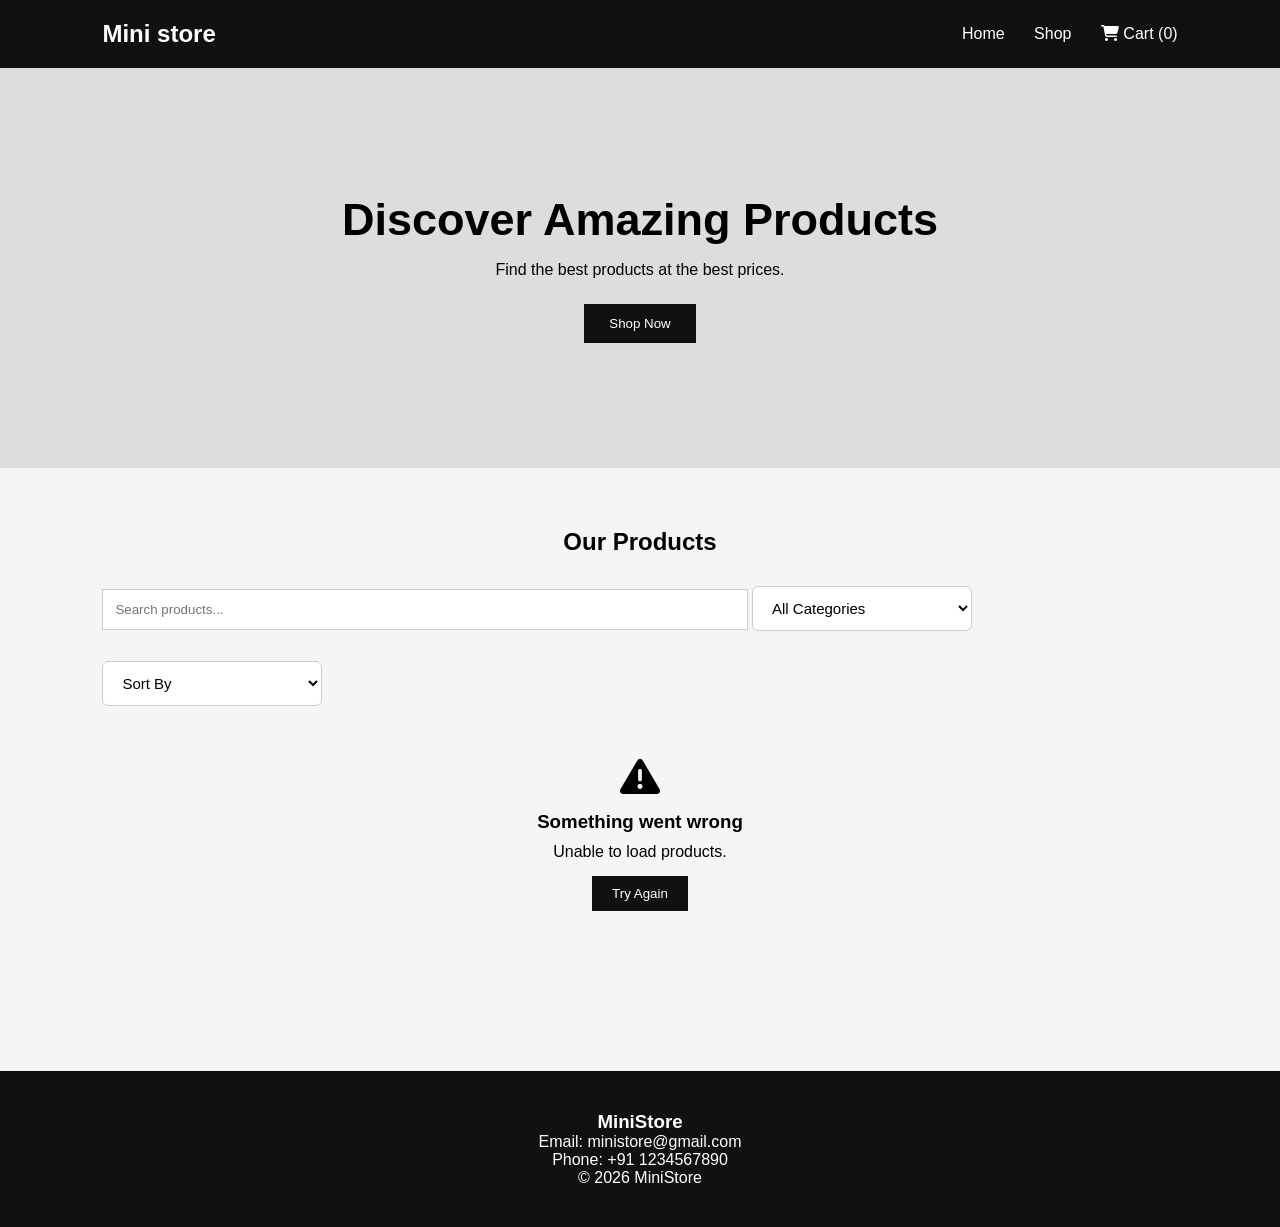
<file: index.html>
<!DOCTYPE html>
<html lang="en">

<head>
    <meta charset="UTF-8">
    <meta name="viewport" content="width=device-width, initial-scale=1.0">
    <title>Products</title>
    <link rel="stylesheet" href="style.css">
    <link rel="stylesheet" href="https://cdnjs.cloudflare.com/ajax/libs/font-awesome/6.5.2/css/all.min.css">
</head>

<body>

    <nav>
        <h2>Mini store</h2>
        <div>
            <a href="#">Home</a>
            <a href="#products">Shop</a>
            <a href="cart.html" id="cart-btn">
                <i class="fa-solid fa-cart-shopping"></i>
                Cart (<span id="cart-count">0</span>)
            </a>
        </div>
    </nav>

    <section class="hero">
        <div>
            <h1>Discover Amazing Products</h1>
            <p>Find the best products at the best prices.</p>
            <button onclick="scrollToProducts()">
                Shop Now
            </button>

        </div>
    </section>

    <section id="products">
        <h2>Our Products</h2>
        <input type="text" id="search" placeholder="Search products...">
        <select id="category">
            <option value="all">All Categories</option>
            <option value="men's clothing">Men's Clothing</option>
            <option value="women's clothing">Women's Clothing</option>
            <option value="jewelery">Jewelery</option>
            <option value="electronics">Electronics</option>
        </select>
        <select id="sort">
            <option value="default">Sort By</option>
            <option value="price-high">Price: High to Low</option>
            <option value="price-low">Price: Low to High</option>
            <option value="name-az">Name: A to Z</option>
            <option value="name-za">Name: Z to A</option>
            <option value="rating">Rating: High to Low</option>
        </select>

        <div id="product-container"></div>

    </section>

    <footer>

        <h3>MiniStore</h3>
        <p>Email: ministore@gmail.com</p>
        <p>Phone: +91 1234567890</p>
        <p>© 2026 MiniStore</p>

    </footer>

    <script src="script.js"></script>

</body>

</html>
</file>
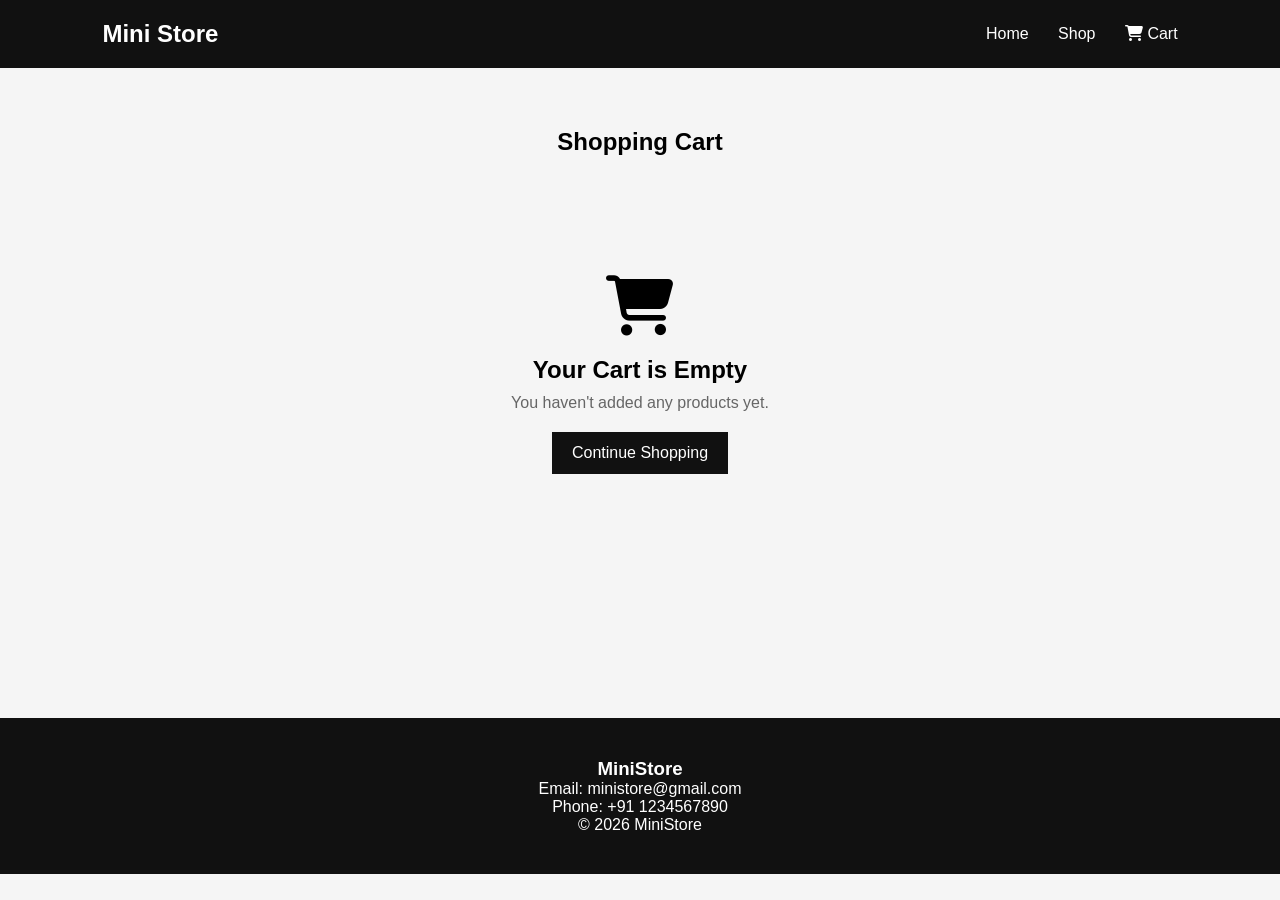
<file: cart.html>
<!DOCTYPE html>
<html lang="en">

<head>
    <meta charset="UTF-8">
    <meta name="viewport" content="width=device-width, initial-scale=1.0">
    <title>My Cart</title>
    <link rel="stylesheet" href="style.css">
    <link rel="stylesheet"
        href="https://cdnjs.cloudflare.com/ajax/libs/font-awesome/6.5.2/css/all.min.css">
</head>
<body>

    <nav>
        <h2>Mini Store</h2>
        <div>
            <a href="index.html">Home</a>
            <a href="index.html#products">Shop</a>
            <a href="cart.html">
                <i class="fa-solid fa-cart-shopping"></i>
                Cart
            </a>
        </div>
    </nav>

    <section class="cart-section">
        <h1>Shopping Cart</h1>
        <div id="cart-container"></div>
    </section>

    <footer>
        <h3>MiniStore</h3>
        <p>Email: ministore@gmail.com</p>
        <p>Phone: +91 1234567890</p>
        <p>© 2026 MiniStore</p>
    </footer>

    <script src="script.js"></script>

</body>

</html>
</file>
<file: style.css>
* {
    margin: 0;
    padding: 0;
    box-sizing: border-box;
}

body {
    font-family: Arial, sans-serif;
    background: #f5f5f5;
}


nav {
    background: #111;
    color: white;
    display: flex;
    justify-content: space-between;
    align-items: center;
    padding: 20px 8%;
}

nav a {
    color: white;
    text-decoration: none;
    margin-left: 25px;
}


.hero {
    min-height: 400px;
    display: flex;
    justify-content: center;
    align-items: center;
    text-align: center;
    background: #ddd;
}

.hero h1 {
    font-size: 45px;
    margin-bottom: 15px;
}

.hero p {
    margin-bottom: 25px;
}

button {
    background: #111;
    color: white;
    border: none;
    padding: 12px 25px;
    cursor: pointer;
}


#products {
    padding: 60px 8%;
}

#products h2 {
    text-align: center;
    margin-bottom: 30px;
}


#search,
#category {
    padding: 12px;
    margin-bottom: 30px;
    border: 1px solid #ccc;
}

#search {
    width: 60%;
}

#category {
    width: 200px;
}


#product-container {
    display: grid;
    grid-template-columns:
        repeat(auto-fit, minmax(220px, 1fr));
    gap: 25px;
}


.card {
    background: white;
    padding: 20px;
    border-radius: 10px;
    box-shadow: 0 4px 15px rgba(0,0,0,0.1);
    transition: 0.3s;
}

.card:hover {
    transform: translateY(-5px);
}



.card img {
    width: 100%;
    height: 220px;
    object-fit: contain;
    margin-bottom: 15px;
}


.card h3 {
    font-size: 17px;
    margin-bottom: 10px;
}

.price {
    font-size: 20px;
    font-weight: bold;

    margin: 10px 0;
}

.category {
    color: #777;
    font-size: 14px;
}


.rating {
    margin: 10px 0;
}

.rating i {
    color: #ffc107;
    margin-right: 5px;
}


footer {
    background: #111;
    color: white;
    text-align: center;
    padding: 40px;
    margin-top: 50px;
}

.quantity {
    display: flex;
    align-items: center;
    gap: 15px;
    margin-bottom: 15px;
}

.quantity button {
    width: 35px;
    height: 35px;
    padding: 0;
    font-size: 18px;
}

.quantity span {
    font-size: 18px;
    font-weight: bold;
}

.loading,
.message {
    text-align: center;
    padding: 50px;
    width: 100%;
}

.loading {
    font-size: 20px;
}

.message i {
    font-size: 40px;
    margin-bottom: 15px;
}

.message h3 {
    margin-bottom: 10px;
}

.message button {
    margin-top: 15px;
    padding: 10px 20px;
    background: #111;
    color: white;
    border: none;
    cursor: pointer;
}



.cart-section {
    padding: 60px 8%;
    min-height: 600px;
}

.cart-section h1 {
    text-align: center;
    margin-bottom: 40px;
}


.cart-item {
    display: flex;
    gap: 30px;
    background: white;
    padding: 25px;
    margin-bottom: 20px;
    border-radius: 10px;
    box-shadow: 0 4px 15px rgba(0, 0, 0, 0.08);
}


.cart-image {
    width: 180px;
    height: 180px;

    display: flex;
    justify-content: center;
    align-items: center;
}

.cart-image img {
    width: 100%;
    height: 100%;

    object-fit: contain;
}


.cart-details {
    flex: 1;
}

.cart-details h3 {
    margin-bottom: 10px;
}

.cart-details p {
    margin: 8px 0;
}

.cart-price {
    font-size: 20px;
    font-weight: bold;
}


.cart-quantity {
    display: flex;
    align-items: center;
    gap: 15px;
    margin: 15px 0;
}

.cart-quantity button {
    width: 35px;
    height: 35px;
    border: none;
    background: #111;
    color: white;
    cursor: pointer;
}

.cart-quantity span {
    font-size: 18px;
    font-weight: bold;
}



.item-total {
    font-size: 17px;
}


.remove-btn {
    border: none;
    background: #dc3545;
    color: white;
    padding: 9px 15px;
    cursor: pointer;
    border-radius: 5px;
}

.remove-btn:hover {
    background: #bb2d3b;
}


.cart-summary {
    background: white;
    max-width: 450px;
    margin-left: auto;
    padding: 25px;
    border-radius: 10px;
    box-shadow: 0 4px 15px rgba(0, 0, 0, 0.08);
}

.cart-summary h2 {
    margin-bottom: 20px;
}


.summary-row {
    display: flex;
    justify-content: space-between;
    padding: 12px 0;
    border-bottom: 1px solid #ddd;
}

.grand-total {
    font-size: 20px;
    font-weight: bold;
}


.checkout-btn {
    width: 100%;
    margin-top: 20px;
    padding: 13px;
    background: #111;
    color: white;
    border: none;
    cursor: pointer;
    font-size: 16px;
}

.checkout-btn:hover {
    background: #333;
}



.empty-cart {
    text-align: center;
    padding: 80px 20px;
}

.empty-cart i {
    font-size: 60px;
    margin-bottom: 20px;
}

.empty-cart h2 {
    margin-bottom: 10px;
}

.empty-cart p {
    color: #666;
    margin-bottom: 20px;
}

.empty-cart a {
    display: inline-block;
    padding: 12px 20px;
    background: #111;
    color: white;
    text-decoration: none;
}


#products {
    padding: 60px 8%;
}

#products h2 {
    text-align: center;
    margin-bottom: 30px;
}


.filter-container {
    display: flex;
    justify-content: center;
    align-items: center;
    gap: 15px;
    margin-bottom: 40px;
    flex-wrap: wrap;
}


Search

#search {
    width: 300px;
    padding: 12px 15px;
    border: 1px solid #ccc;
    border-radius: 6px;
    font-size: 15px;
    outline: none;
}

#search:focus {
    border-color: #111;
}


#category,
#sort {
    width: 220px;
    padding: 12px 15px;
    border: 1px solid #ccc;
    border-radius: 6px;
    background-color: white;
    font-size: 15px;
    cursor: pointer;
    outline: none;
}

#category:focus,
#sort:focus {
    border-color: #111;
}
</file>
